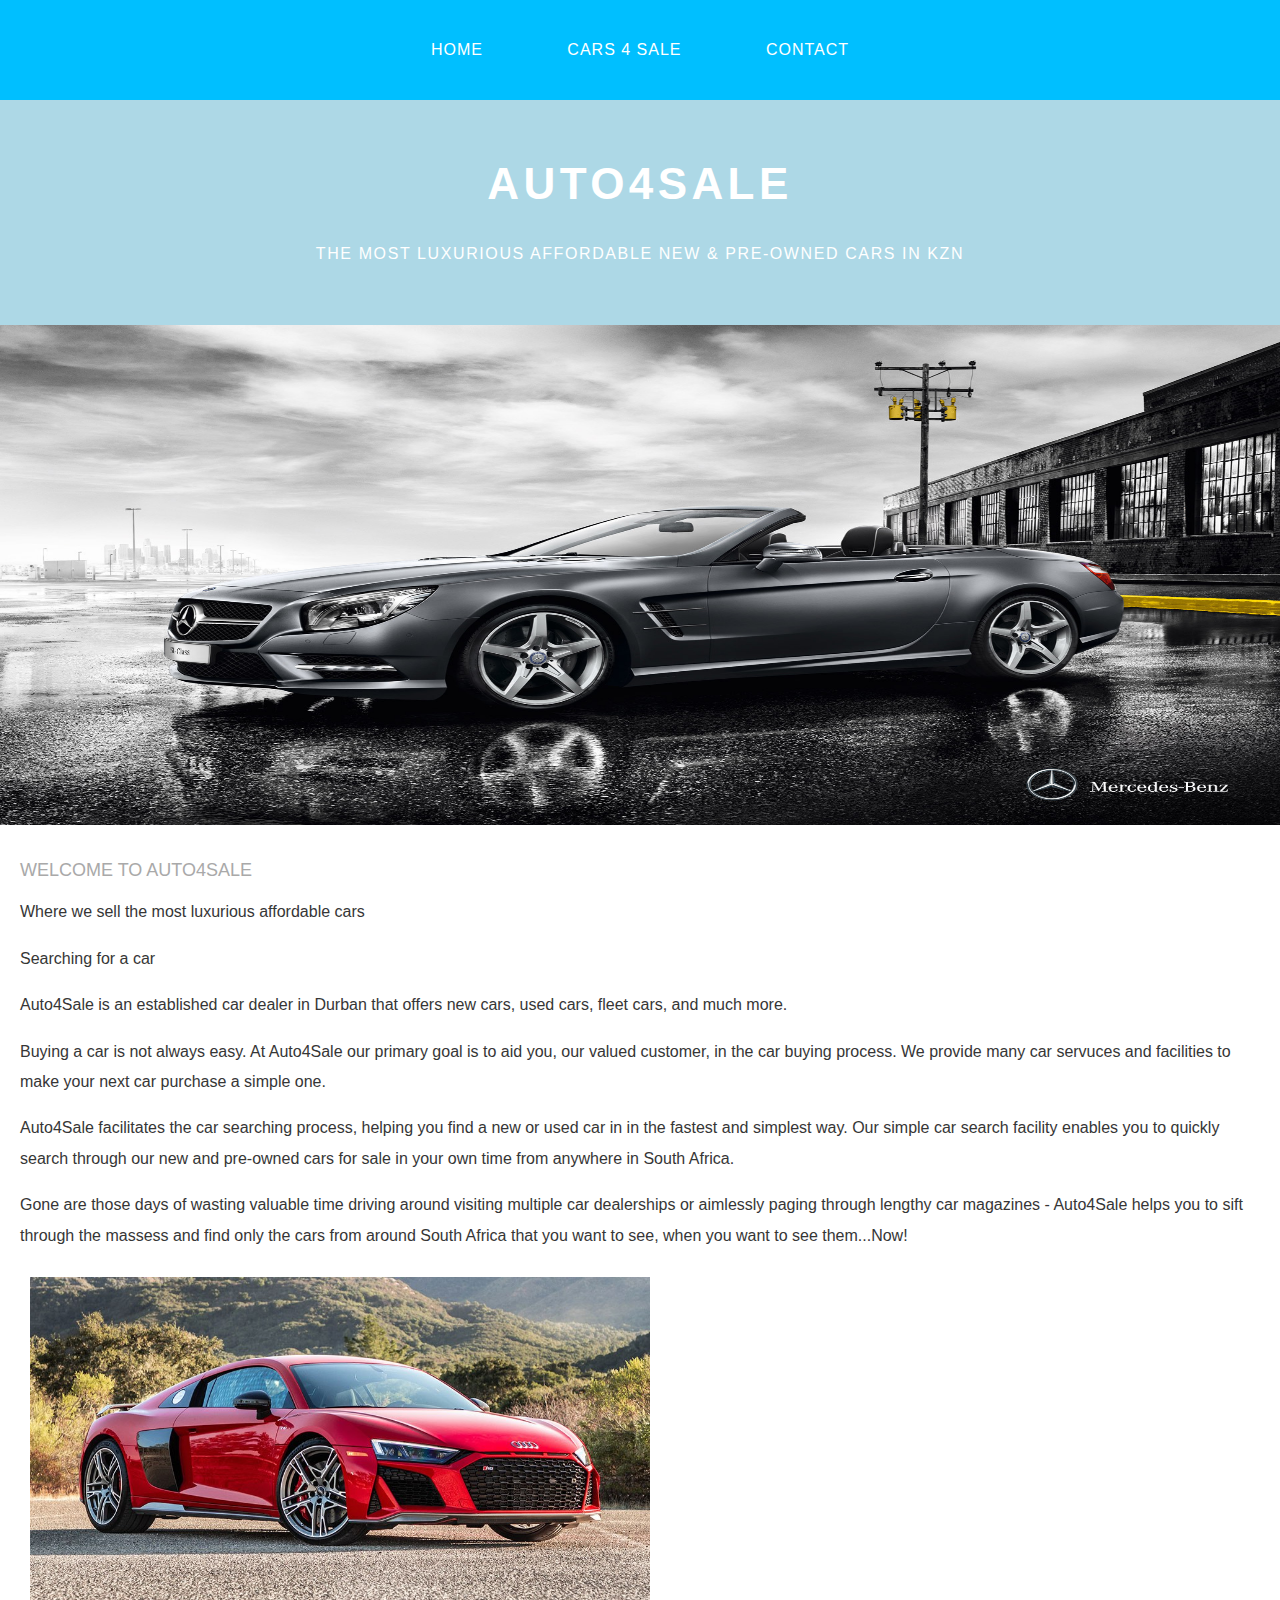
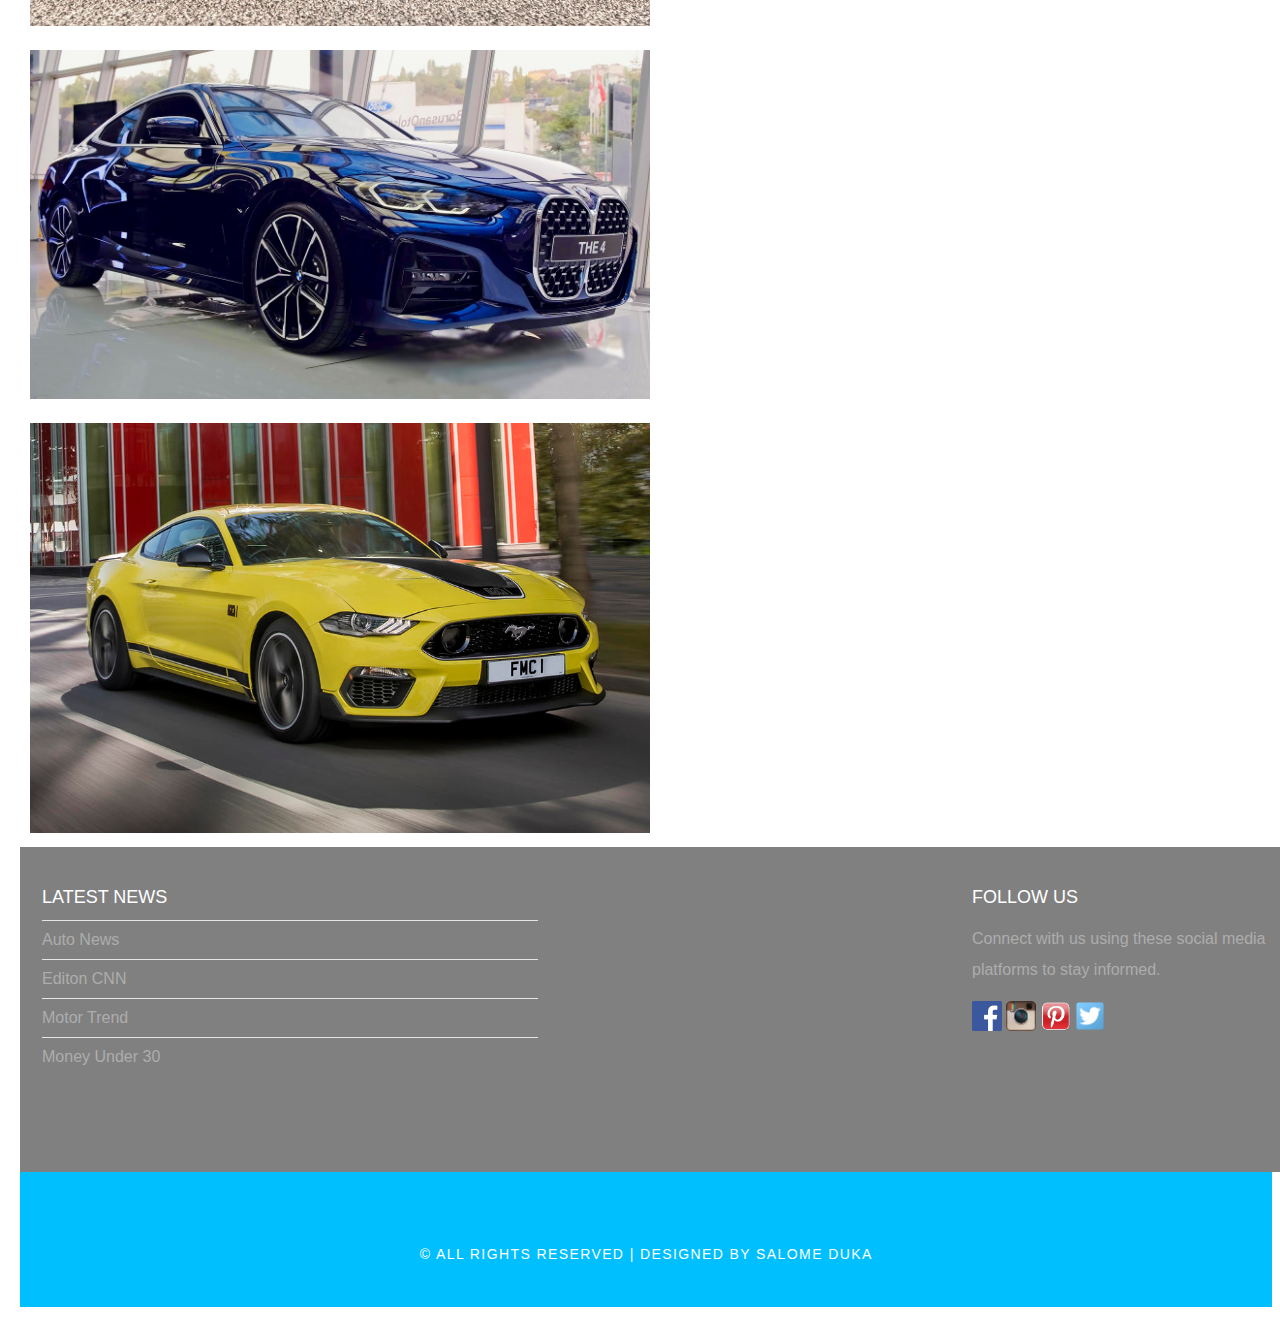
<file: index.html>
<!DOCTYPE html>
<html>
    <head>
        <title>AUTO 4 SALE</title>
        <link rel="stylesheet" href="style.css"/>
    </head>
    <body>
        <div id="menu">
            <ul>
                <li><a href="#">Home</a></li>
                <li><a href="cars4sale.html">Cars 4 sale</a></li>
                <li><a href="contact.html">Contact</a></li>
            </ul>
        </div>

        <div id="header">
            <h1>AUTO4SALE</h1>
            <p>THE MOST LUXURIOUS AFFORDABLE NEW & PRE-OWNED CARS IN KZN</p>
        </div>

        <div id="banner">
            <img src="images/mercedes-benz.jpg"/>
        </div>

        <div id="page">
            <div id="content">
                <h2>WELCOME TO AUTO4SALE</h2>
                <p>Where we sell the most luxurious affordable cars</p>
                <p>Searching for a car</p>
                <p>Auto4Sale is an established car dealer in Durban that offers new cars, used cars,
                   fleet cars, and much more.</p>
                <p>Buying a car is not always easy. At Auto4Sale our primary goal is to aid you, our
                   valued customer, in the car buying process. We provide many car servuces and facilities 
                   to make your next car purchase a simple one.</p> 
                <p>Auto4Sale facilitates the car searching process, helping you find a new or used car in 
                   in the fastest and simplest way. Our simple car search facility enables you to quickly
                   search through our new and pre-owned cars for sale in your own time from anywhere in South Africa.</p>
                <p>Gone are those days of wasting valuable time driving around visiting multiple car dealerships or
                   aimlessly paging through lengthy car magazines - Auto4Sale helps you to sift through the massess 
                   and find only the cars from around South Africa that you want to see, when you want to see them...Now!</p> 

            <div id="images">
                <img src="images/Audi R8 V10.jpg"/>
                <img src="images/BMW 4 Series.jpg"/>
                <img src="images/Ford Mustang.jpg"/>
            </div>
        </div>

        <div id="footer">
            <div id="box1">
                <h2>Latest News</h2>
                <ul class="styled">
                    <li><a href=https://www.autonews.com>Auto News</a></li>
                    <li><a href=https://edition.cnn.com/business/cars>Editon CNN</a></li>
                    <li><a href=https://www.motortrend.com/auto-news>Motor Trend</a></li>
                    <li><a href=https://www.moneyunder30.com/how-to-finance-a-car-the-smart-way>Money Under 30</a></li>
                </ul>
            </div>

            <div id="box2">
                <h2>Follow Us</h2>
                <p>Connect with us using these social media platforms to stay informed.</p>
                <a href="#"><img src="images/facebook.png" height="30"/></a>
                <a href="#"><img src="images/instagram.png" height="30"/></a>
                <a href="#"><img src="images/pinterest.png" height="30"/></a>
                <a href="#"><img src="images/twitter.png" height="30"/></a>
            </div>
        </div>
        
        <div id="copyright">
            <p>&copy; All Rights Reserved | Designed by SALOME DUKA</p>
        </div>
    </body>
</html>
</file>
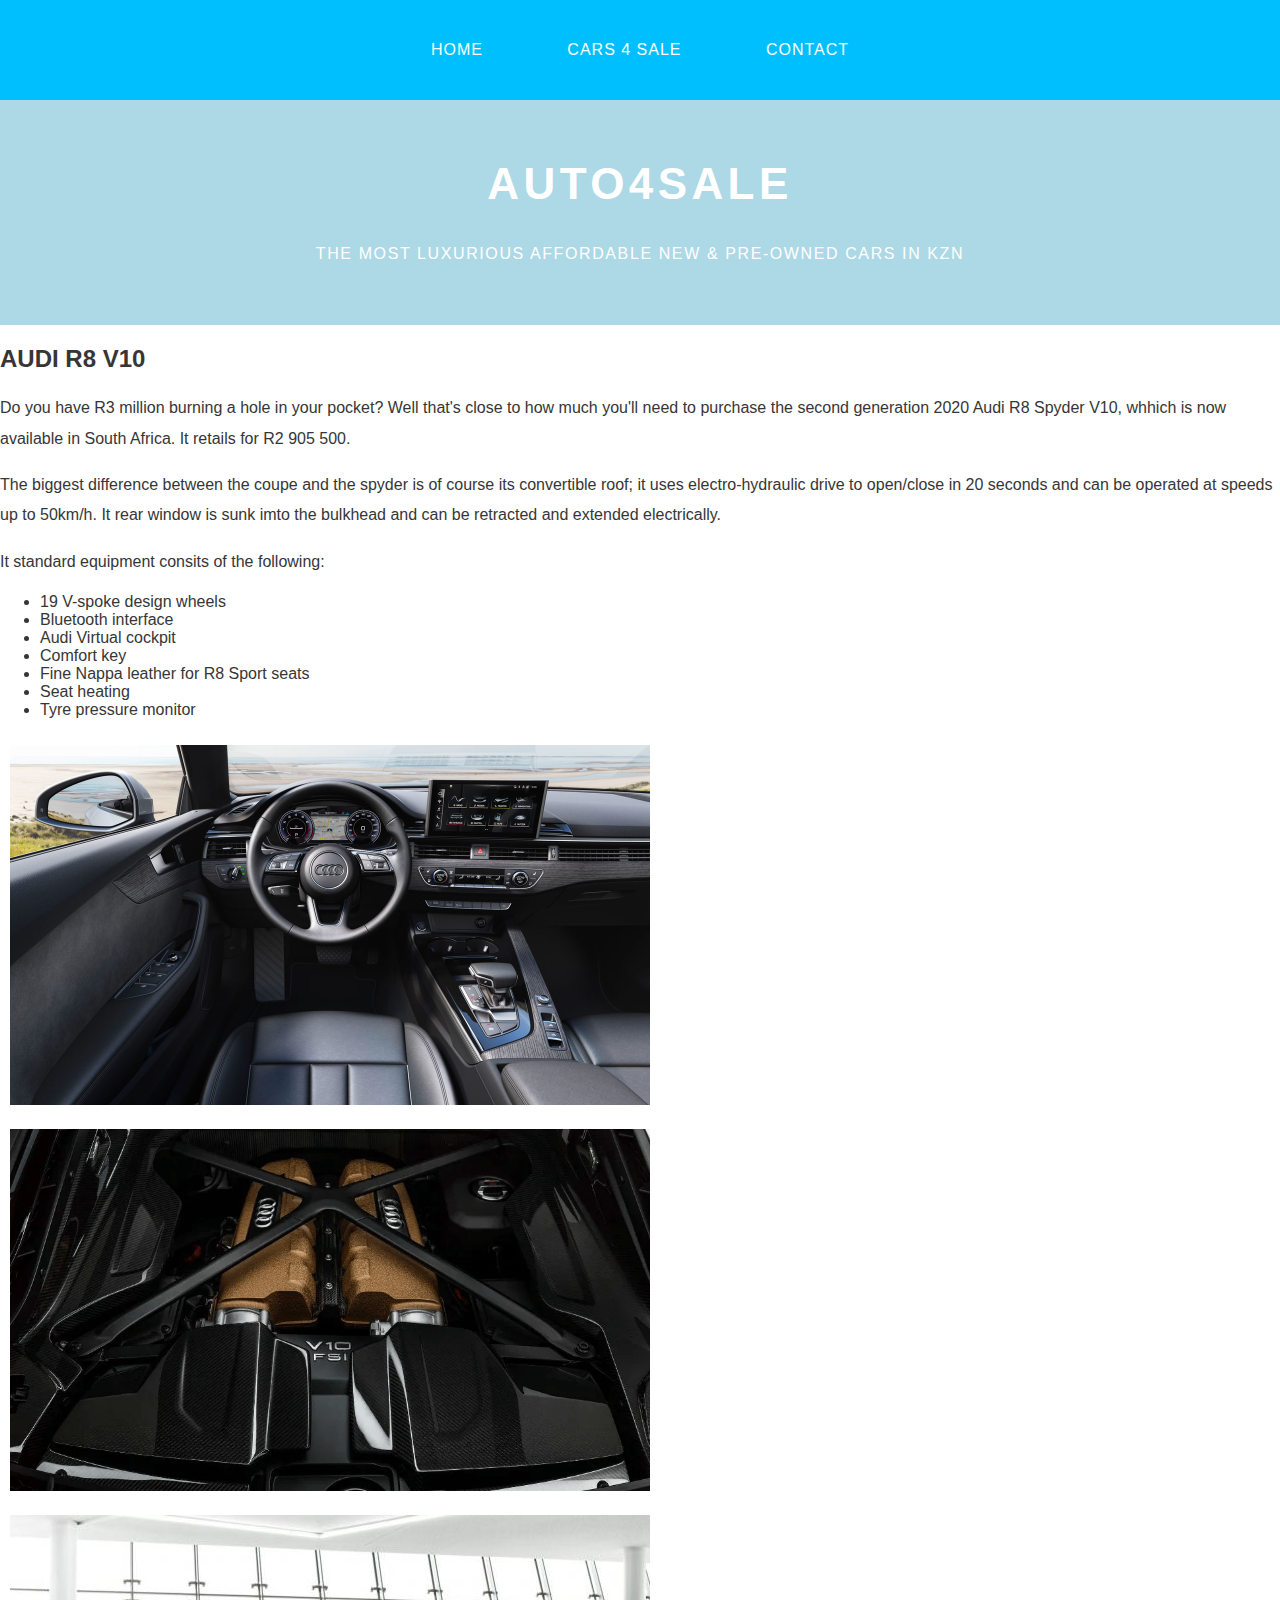
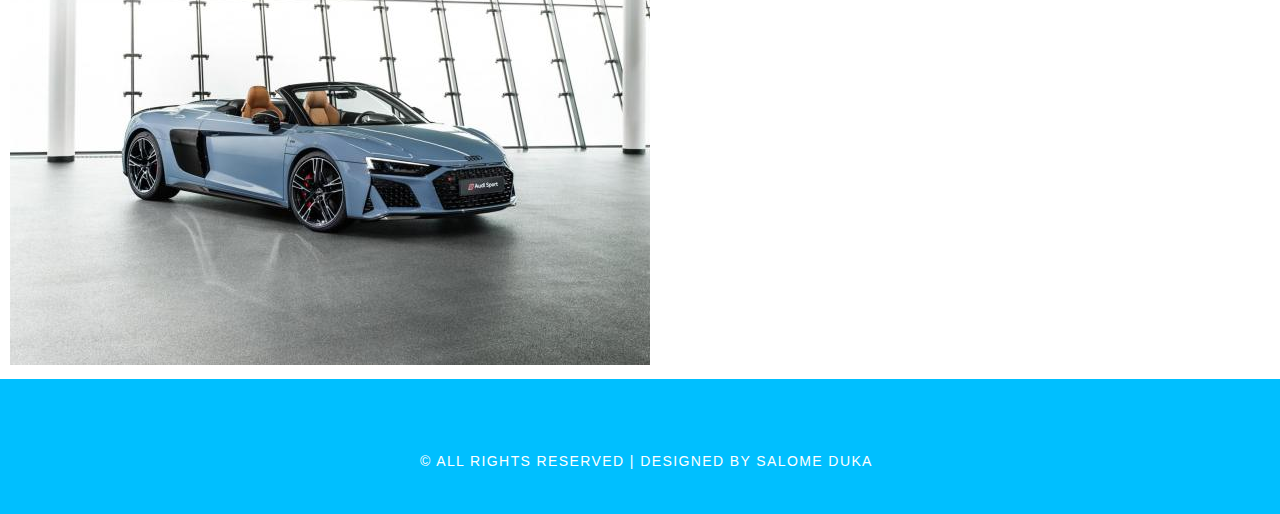
<file: audi.html>
<!DOCTYPE html>
<html>
    <head>
        <title>AUTO 4 SALE</title>
        <link rel="stylesheet" href="style.css"/>
    </head>
    <body>
        <div id="menu">
            <ul>
                <li><a href="index.html">Home</a></li>
                <li><a href="cars4sale.html">Cars 4 sale</a></li>
                <li><a href="contact.html">Contact</a></li>
            </ul>
        </div>

        <div id="header">
            <h1>AUTO4SALE</h1>
            <p>THE MOST LUXURIOUS AFFORDABLE NEW & PRE-OWNED CARS IN KZN</p>
        </div>
        
        <div id="content">
            <h2>AUDI R8 V10</h2>
            <p>Do you have R3 million burning a hole in your pocket? Well that's close to how much
              you'll need to purchase the second generation 2020 Audi R8 Spyder V10, whhich is now available 
              in South Africa. It retails for R2 905 500.</p>
            <p>The biggest difference between the coupe and the spyder is of course its convertible roof;
               it uses electro-hydraulic drive to open/close in 20 seconds and can be operated at speeds up
               to 50km/h. It rear window is sunk imto the bulkhead and can be retracted and extended electrically.
            </p>
            <p>It standard equipment consits of the following:</p>
                <ul>
                    <li>19 V-spoke design wheels</li>
                    <li>Bluetooth interface</li>
                    <li>Audi Virtual cockpit</li>
                    <li>Comfort key</li>
                    <li>Fine Nappa leather for R8 Sport seats</li>
                    <li>Seat heating</li>
                    <li>Tyre pressure monitor</li>
                </ul>
        </div>

        <div id="images">
            <img src="images/pic 1.jpg"/>
            <img src="images/pic 2.png"/>
            <img src="images/pic 3.jpg"/>
        </div>

        <div id="copyright">
            <p>&copy; All Rights Reserved | Designed by SALOME DUKA</p>
        </div>
    </body>
</html>
</file>
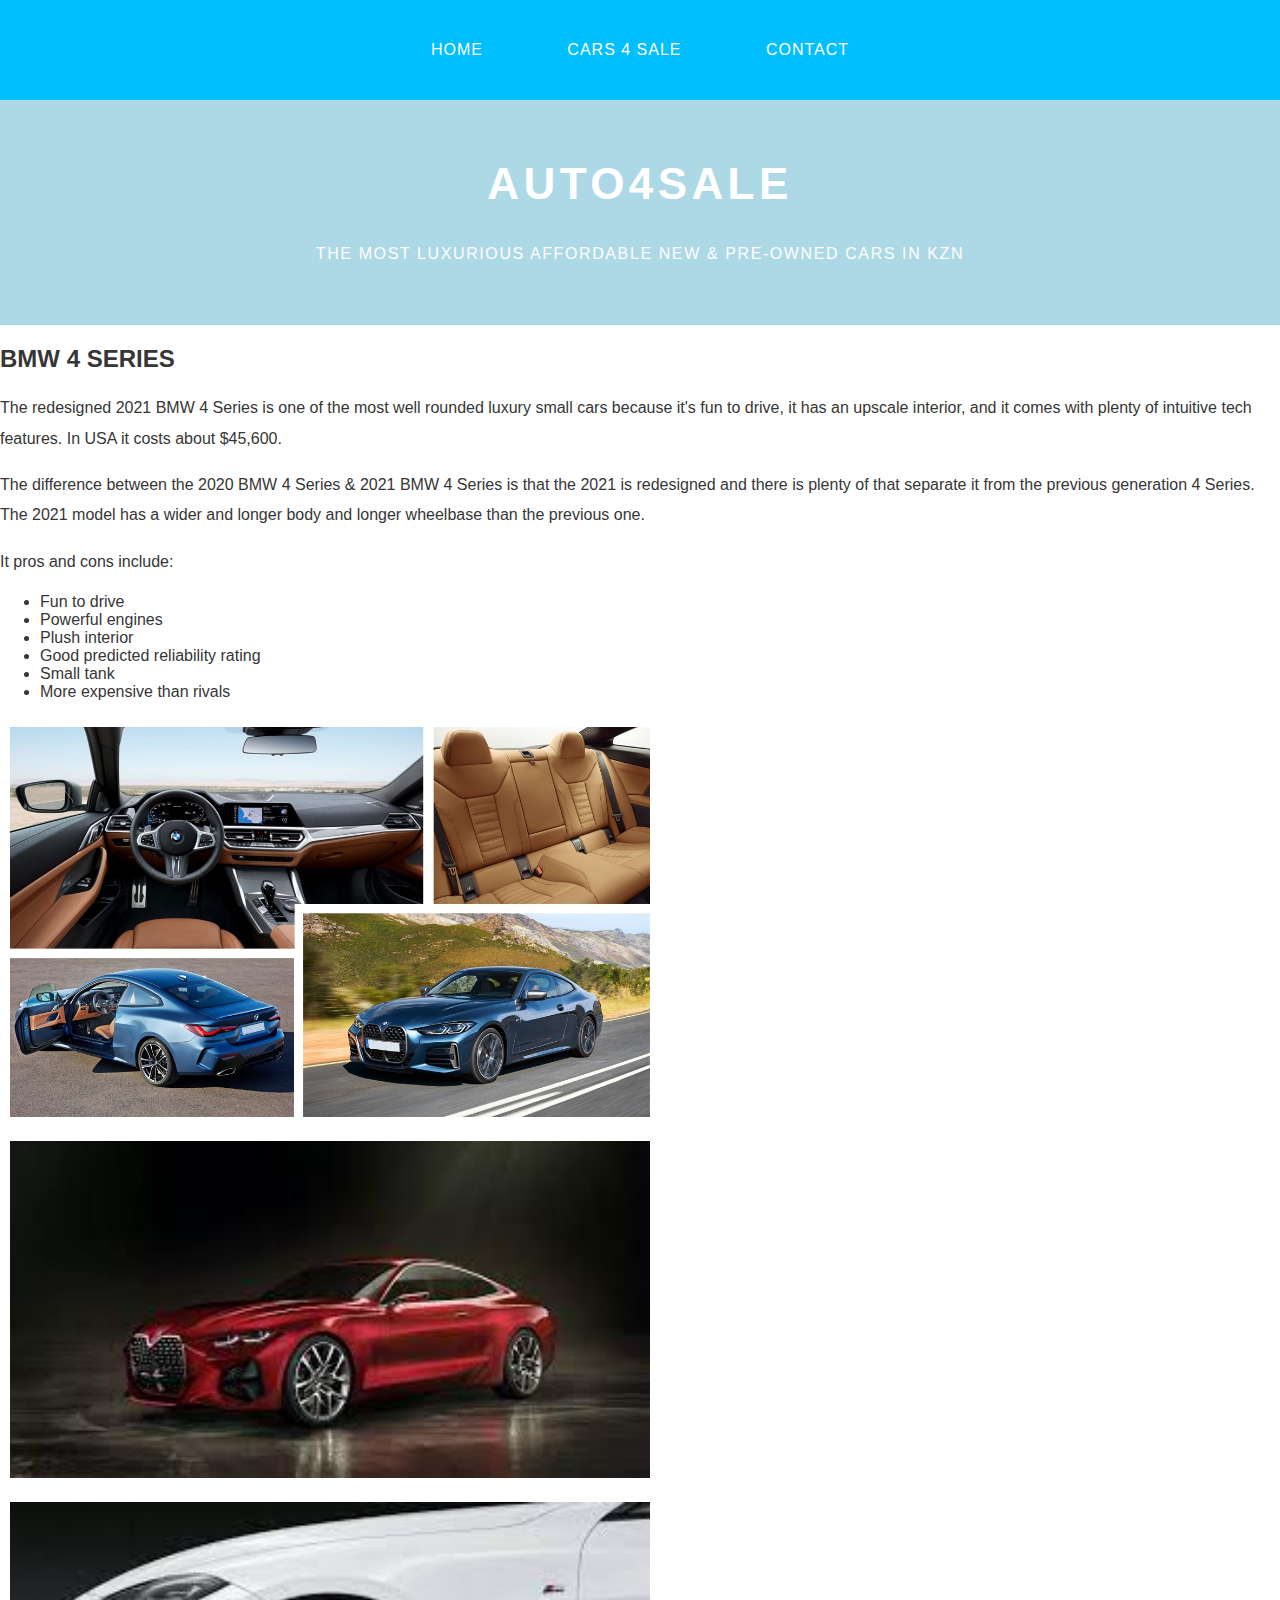
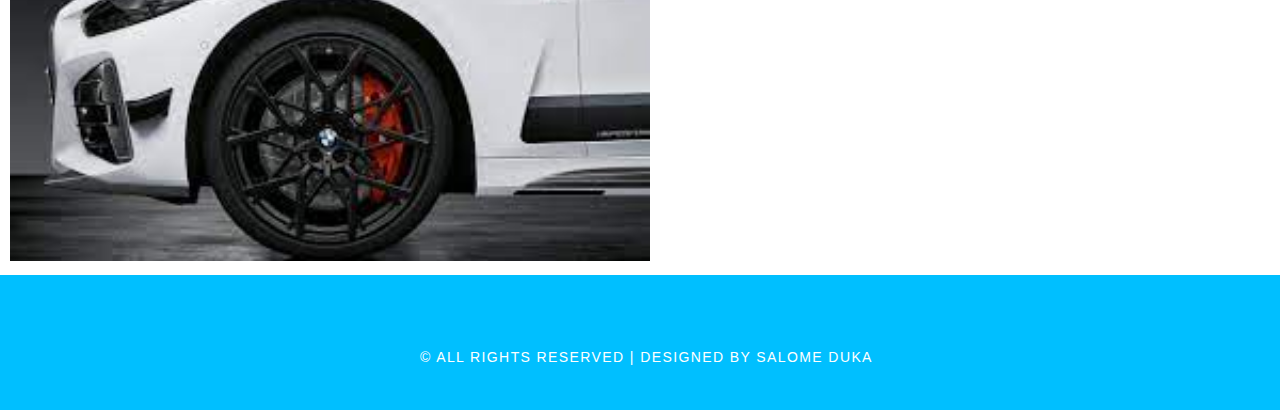
<file: bmw.html>
<!DOCTYPE html>
<html>
    <head>
        <title>AUTO 4 SALE</title>
        <link rel="stylesheet" href="style.css"/>
    </head>
    <body>
        <div id="menu">
            <ul>
                <li><a href="index.html">Home</a></li>
                <li><a href="cars4sale.html">Cars 4 sale</a></li>
                <li><a href="contact.html">Contact</a></li>
            </ul>
        </div>

        <div id="header">
            <h1>AUTO4SALE</h1>
            <p>THE MOST LUXURIOUS AFFORDABLE NEW & PRE-OWNED CARS IN KZN</p>
        </div>
        
        <div id="content">
            <h2>BMW 4 SERIES</h2>
            <p>The redesigned 2021 BMW 4 Series is one of the most well 
                rounded luxury small cars because it's fun to drive, it has
                an upscale interior, and it comes with plenty of intuitive tech
                features. In USA it costs about $45,600.</p>
            <p>The difference between the 2020 BMW 4 Series & 2021 BMW 4 Series is 
                that the 2021 is redesigned and there is plenty of that separate it from 
                the previous generation 4 Series. The 2021 model has a wider and longer 
                body and longer wheelbase than the previous one.</p>
            <p>It pros and cons include:</p>
                <ul>
                    <li>Fun to drive</li>
                    <li>Powerful engines</li>
                    <li>Plush interior</li>
                    <li>Good predicted reliability rating</li>
                    <li>Small tank</li>
                    <li>More expensive than rivals</li>
                </ul>
        </div>

        <div id="images">
            <img src="images/pic 4.jpg"/>
            <img src="images/pic 5.jpg"/>
            <img src="images/pic 6.jpg"/>
        </div>

        <div id="copyright">
            <p>&copy; All Rights Reserved | Designed by SALOME DUKA</p>
        </div>
    </body>
</html>
</file>
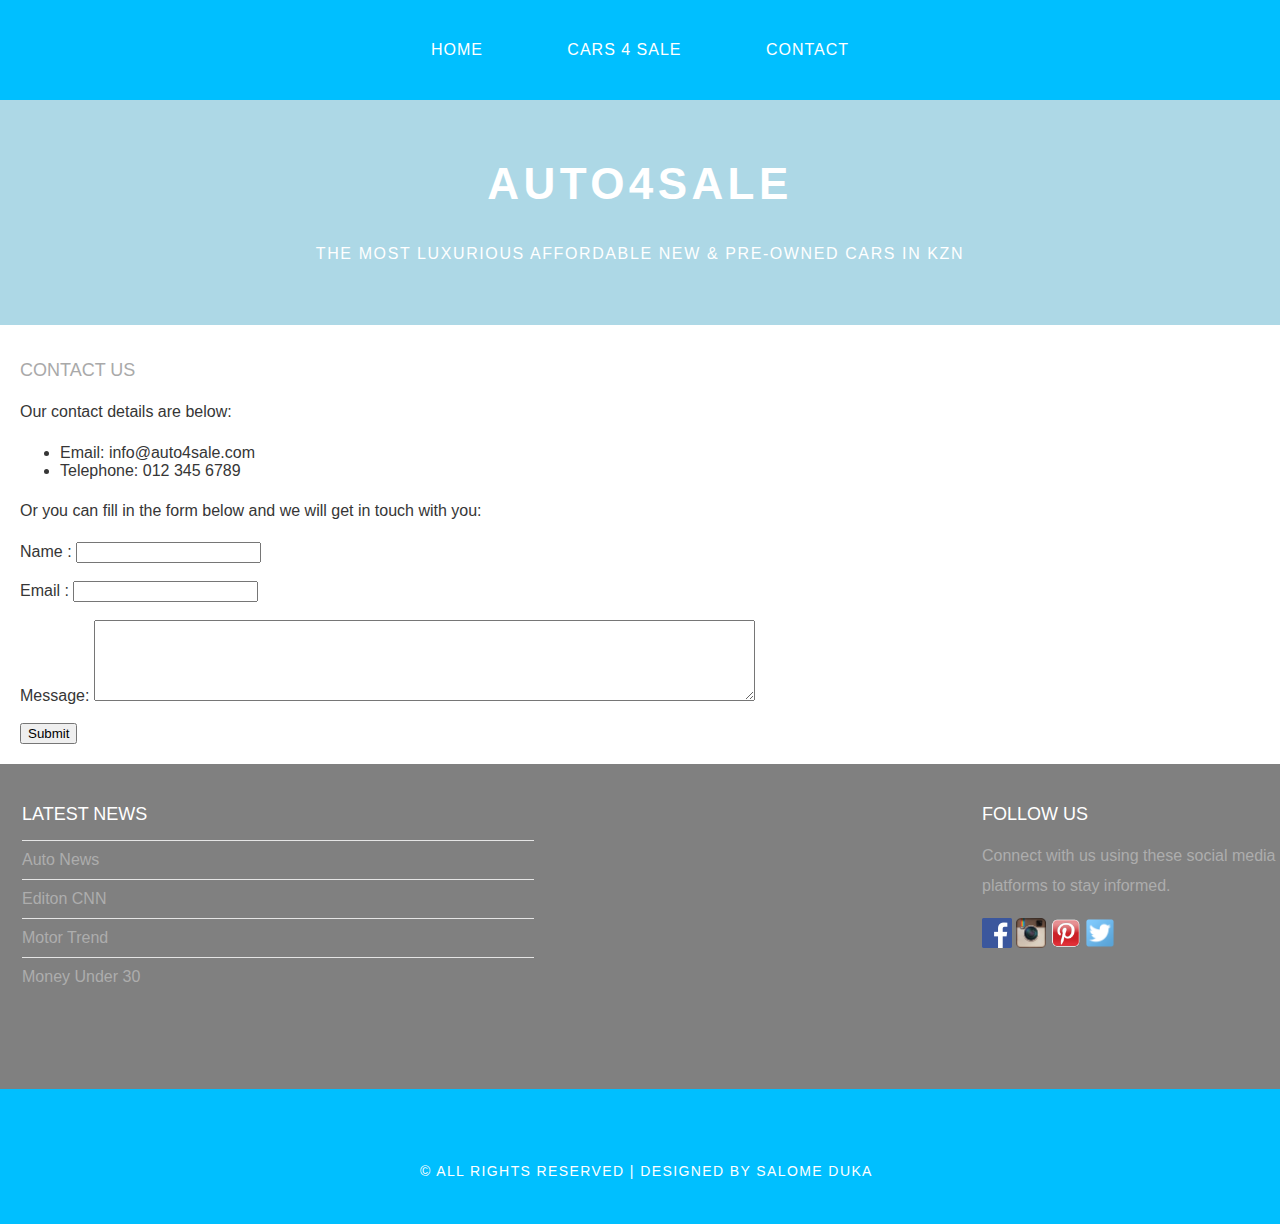
<file: contact.html>
<!DOCTYPE html>
<html>
    <head>
        <title>AUTO 4 SALE</title>
        <link rel="stylesheet" href="style.css"/>
    </head>
    <body>
        <div id="menu">
            <ul>
                <li><a href="index.html">Home</a></li>
                <li><a href="cars4sale.html">Cars 4 sale</a></li>
                <li><a href="#">Contact</a></li>
            </ul>
        </div>

        <div id="header">
            <h1>AUTO4SALE</h1>
            <p>THE MOST LUXURIOUS AFFORDABLE NEW & PRE-OWNED CARS IN KZN</p>
        </div>

        <div id="page">
            <div id="content">
                <h2>Contact Us</h2>
                <p>Our contact details are below:</p>
                <ul class="style1">
                    <li>Email: info@auto4sale.com</li>
                    <li>Telephone: 012 345 6789</li>
                </ul>

                <p>Or you can fill in the form below and we will get in touch with you:</p>
                <form>
                   Name     : <input type="text" /><br/><br/>
                   Email     : <input type="email" /><br/><br/>
                   Message: <textarea cols="80" rows="5"></textarea><br/><br/>
                   <input type="submit" value="Submit"/>
                </form>

            </div>
        </div>

        <div id="footer">
            <div id="box1">
                <h2>Latest News</h2>
                <ul class="styled">
                    <li><a href=https://www.autonews.com>Auto News</a></li>
                    <li><a href=https://edition.cnn.com/business/cars>Editon CNN</a></li>
                    <li><a href=https://www.motortrend.com/auto-news>Motor Trend</a></li>
                    <li><a href=https://www.moneyunder30.com/how-to-finance-a-car-the-smart-way>Money Under 30</a></li>
                </ul>
            </div>
            <div id="box2">
                <h2>Follow Us</h2>
                <p>Connect with us using these social media platforms to stay informed.</p>
                <a href="#"><img src="images/facebook.png" height="30"/></a>
                <a href="#"><img src="images/instagram.png" height="30"/></a>
                <a href="#"><img src="images/pinterest.png" height="30"/></a>
                <a href="#"><img src="images/twitter.png" height="30"/></a>
            </div>
        </div>
        
        <div id="copyright">
            <p>&copy; All Rights Reserved | Designed by SALOME DUKA</p>
        </div>
    </body>
</html>
</file>
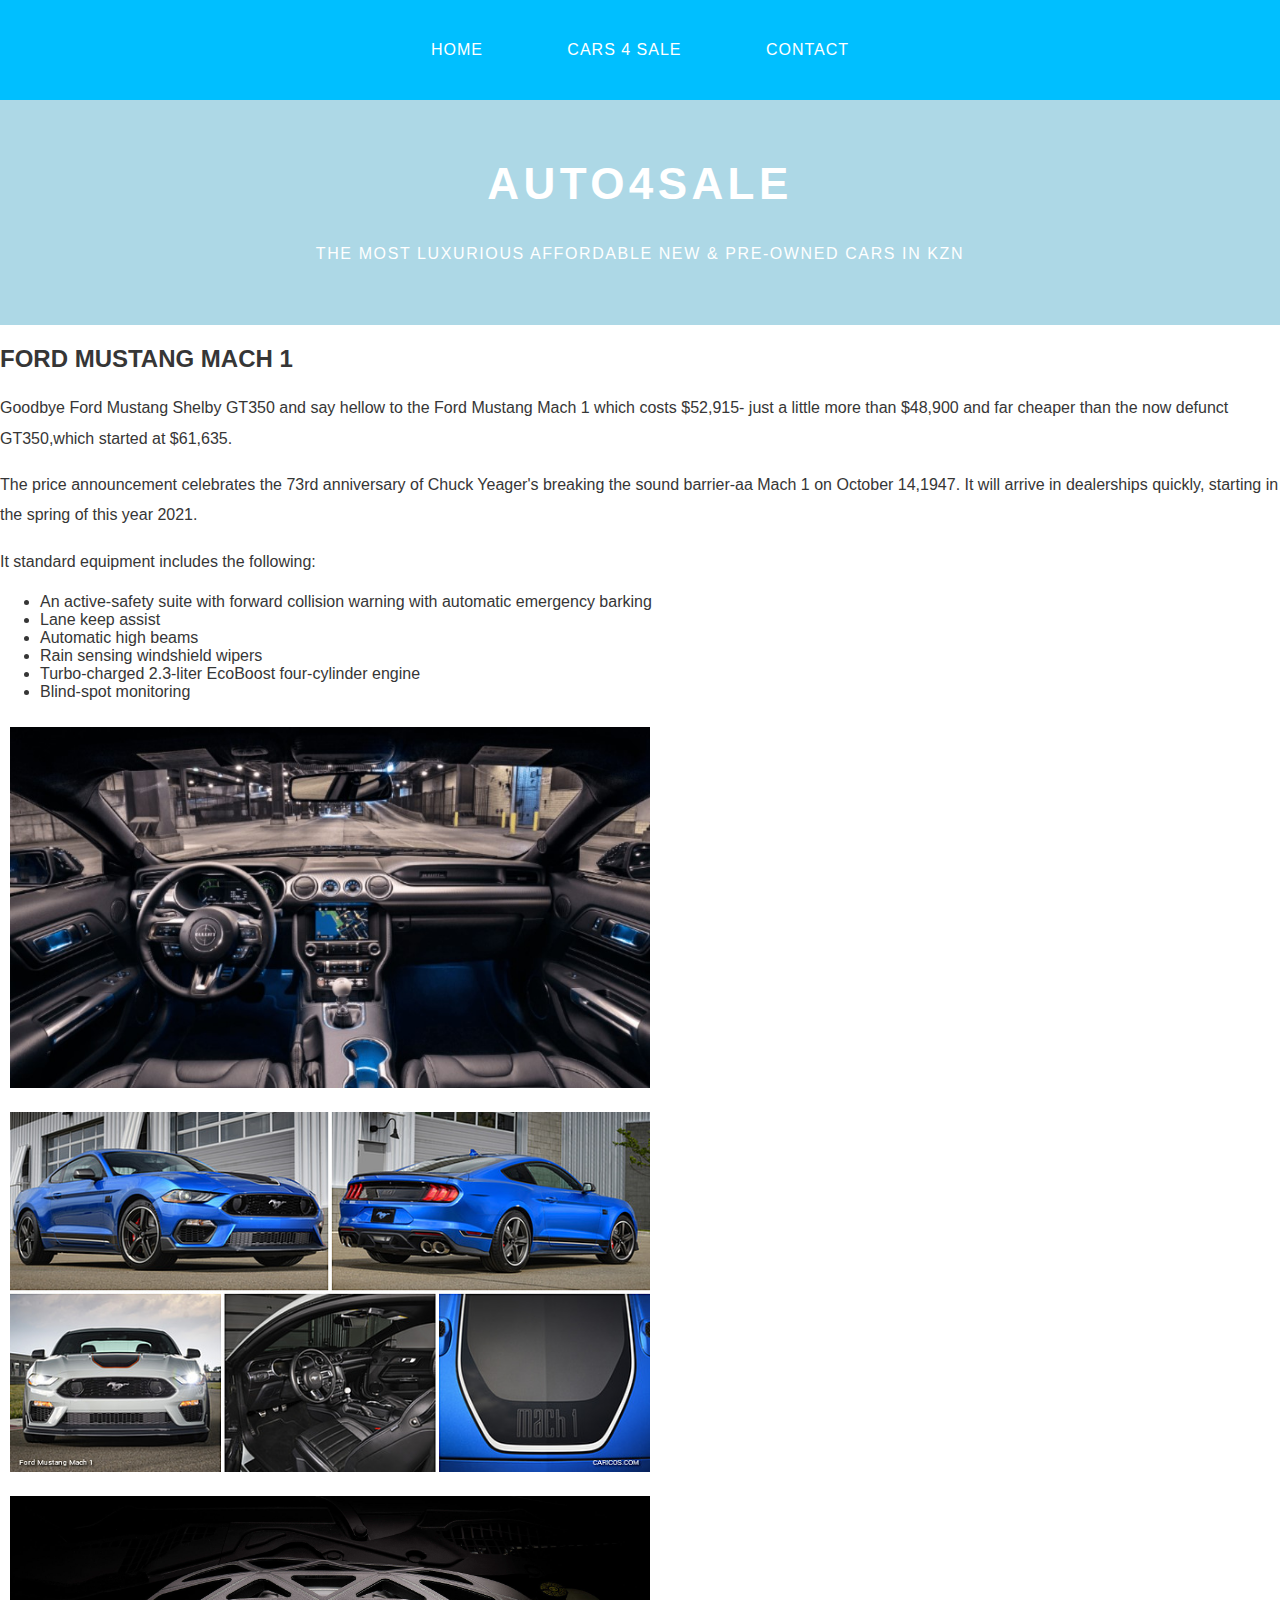
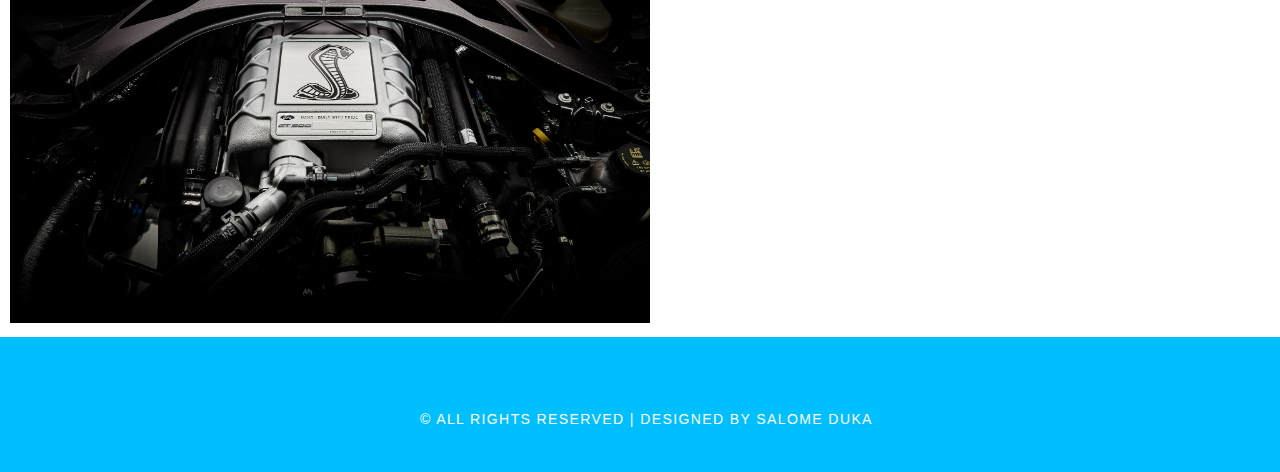
<file: ford.html>
<!DOCTYPE html>
<html>
    <head>
        <title>AUTO 4 SALE</title>
        <link rel="stylesheet" href="style.css"/>
    </head>
    <body>
        <div id="menu">
            <ul>
                <li><a href="index.html">Home</a></li>
                <li><a href="cars4sale.html">Cars 4 sale</a></li>
                <li><a href="contact.html">Contact</a></li>
            </ul>
        </div>

        <div id="header">
            <h1>AUTO4SALE</h1>
            <p>THE MOST LUXURIOUS AFFORDABLE NEW & PRE-OWNED CARS IN KZN</p>
        </div>
        
        <div id="content">
            <h2>FORD MUSTANG MACH 1</h2>
            <p>Goodbye Ford Mustang Shelby GT350 and say hellow to the Ford
                Mustang Mach 1 which costs $52,915- just a little more than $48,900
                and far cheaper than the now defunct GT350,which started at $61,635.</p>
            <p>The price announcement celebrates the 73rd anniversary of Chuck Yeager's
                breaking the sound barrier-aa Mach 1 on October 14,1947. It will arrive in
                dealerships quickly, starting in the spring of this year 2021.</p>
            <p>It standard equipment includes the following:</p>
                <ul>
                    <li>An active-safety suite with forward collision warning with automatic emergency barking</li>
                    <li>Lane keep assist</li>
                    <li>Automatic high beams</li>
                    <li>Rain sensing windshield wipers</li>
                    <li>Turbo-charged 2.3-liter EcoBoost four-cylinder engine</li>
                    <li>Blind-spot monitoring</li>
                </ul>
        </div>

        <div id="images">
            <img src="images/pic 7.jpg"/>
            <img src="images/pic 8.jpg"/>
            <img src="images/pic 9.jpg"/>
        </div>

        <div id="copyright">
            <p>&copy; All Rights Reserved | Designed by SALOME DUKA</p>
        </div>
    </body>
</html>
</file>
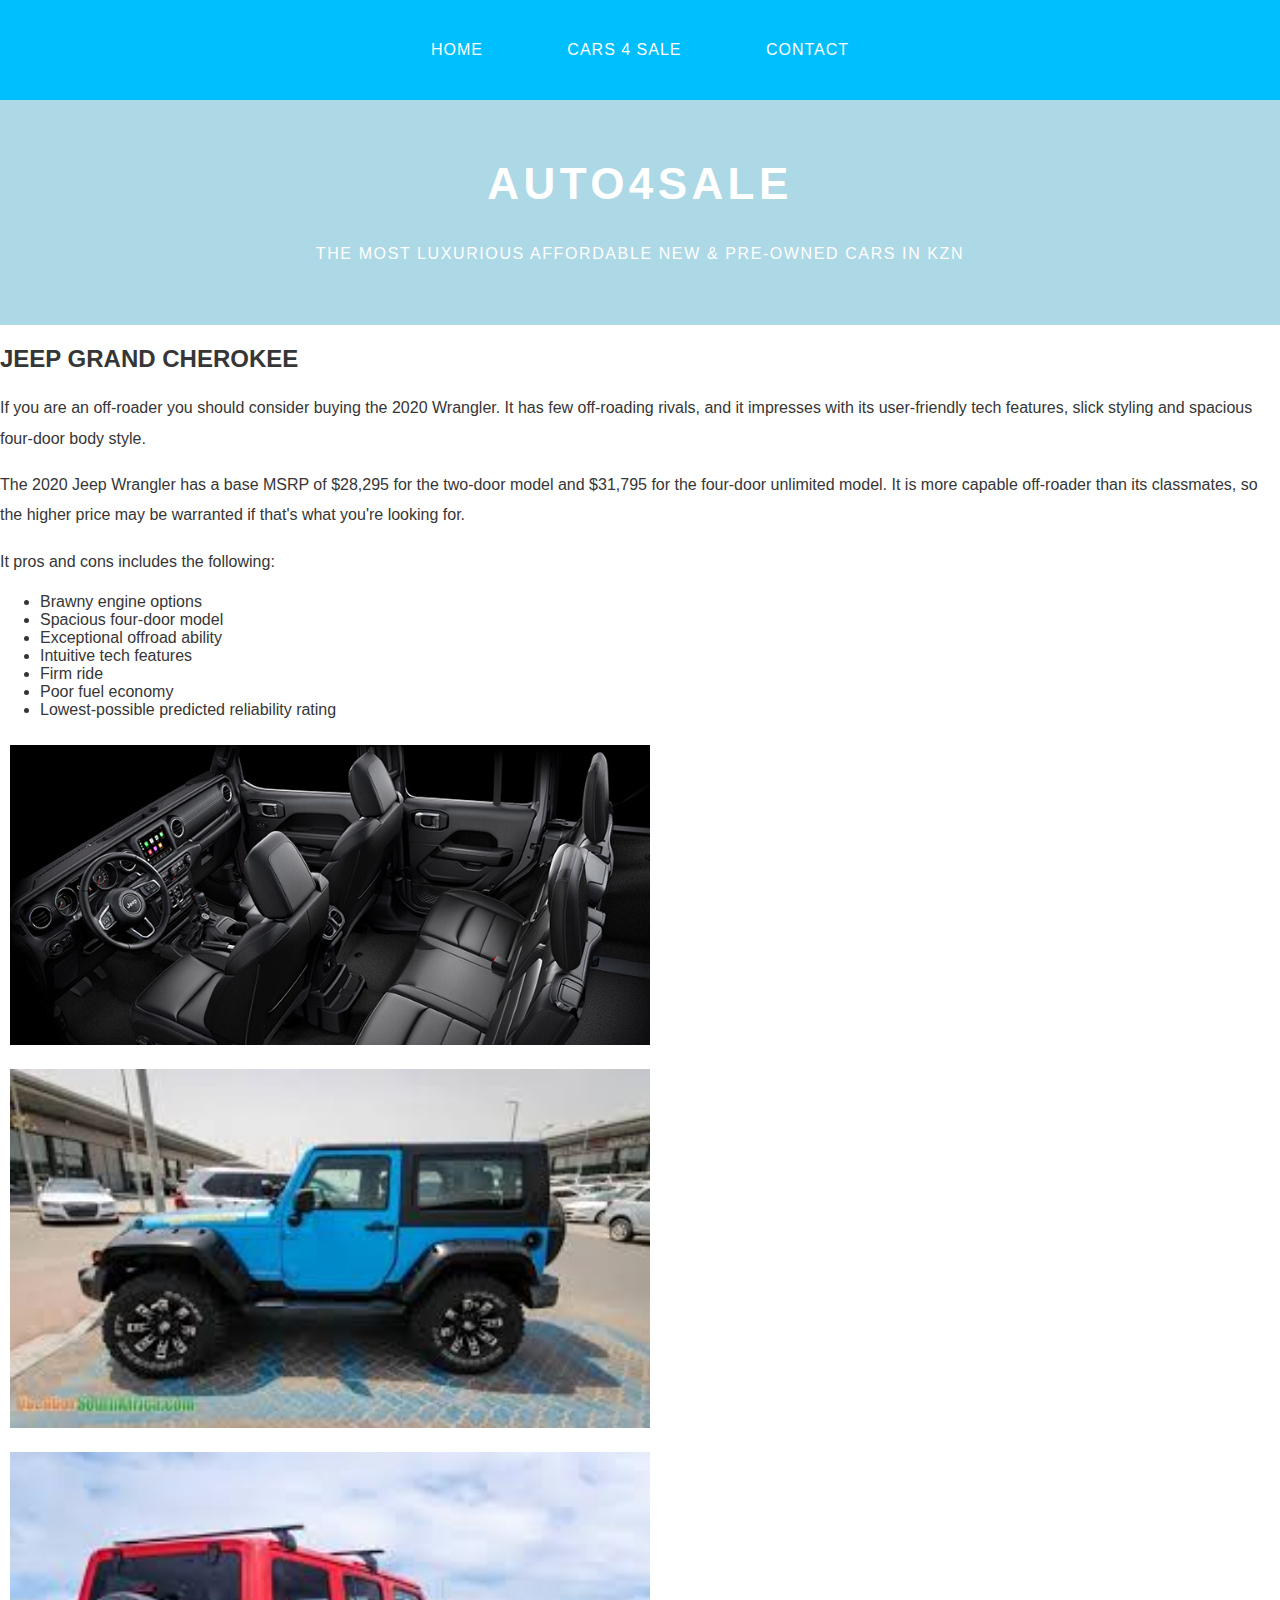
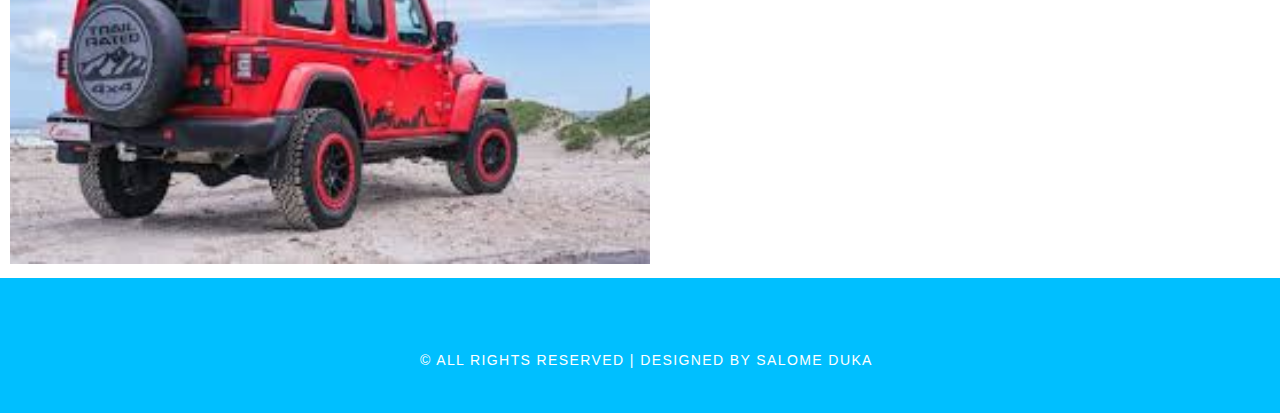
<file: jeep.html>
<!DOCTYPE html>
<html>
    <head>
        <title>AUTO 4 SALE</title>
        <link rel="stylesheet" href="style.css"/>
    </head>
    <body>
        <div id="menu">
            <ul>
                <li><a href="index.html">Home</a></li>
                <li><a href="cars4sale.html">Cars 4 sale</a></li>
                <li><a href="contact.html">Contact</a></li>
            </ul>
        </div>

        <div id="header">
            <h1>AUTO4SALE</h1>
            <p>THE MOST LUXURIOUS AFFORDABLE NEW & PRE-OWNED CARS IN KZN</p>
        </div>
        
        <div id="content">
            <h2>JEEP GRAND CHEROKEE</h2>
            <p>If you are an off-roader you should consider buying the 2020 Wrangler.
                It has few off-roading rivals, and it impresses with its user-friendly
                tech features, slick styling and spacious four-door body style.</p>
            <p>The 2020 Jeep Wrangler has a base MSRP of $28,295 for the two-door 
                model and $31,795 for the four-door unlimited model. It is more capable 
                off-roader than its classmates, so the higher price may be warranted if that's 
                what you're looking for.</p>
            <p>It pros and cons includes the following:</p>
                <ul>
                    <li>Brawny engine options</li>
                    <li>Spacious four-door model</li>
                    <li>Exceptional offroad ability</li>
                    <li>Intuitive tech features</li>
                    <li>Firm ride</li>
                    <li>Poor fuel economy</li>
                    <li>Lowest-possible predicted reliability rating</li>
                </ul>
        </div>

        <div id="images">
            <img src="images/pic 10.jpg"/>
            <img src="images/pic 11.jpg"/>
            <img src="images/pic 12.jpg"/>
        </div>

        <div id="copyright">
            <p>&copy; All Rights Reserved | Designed by SALOME DUKA</p>
        </div>
    </body>
</html>
</file>
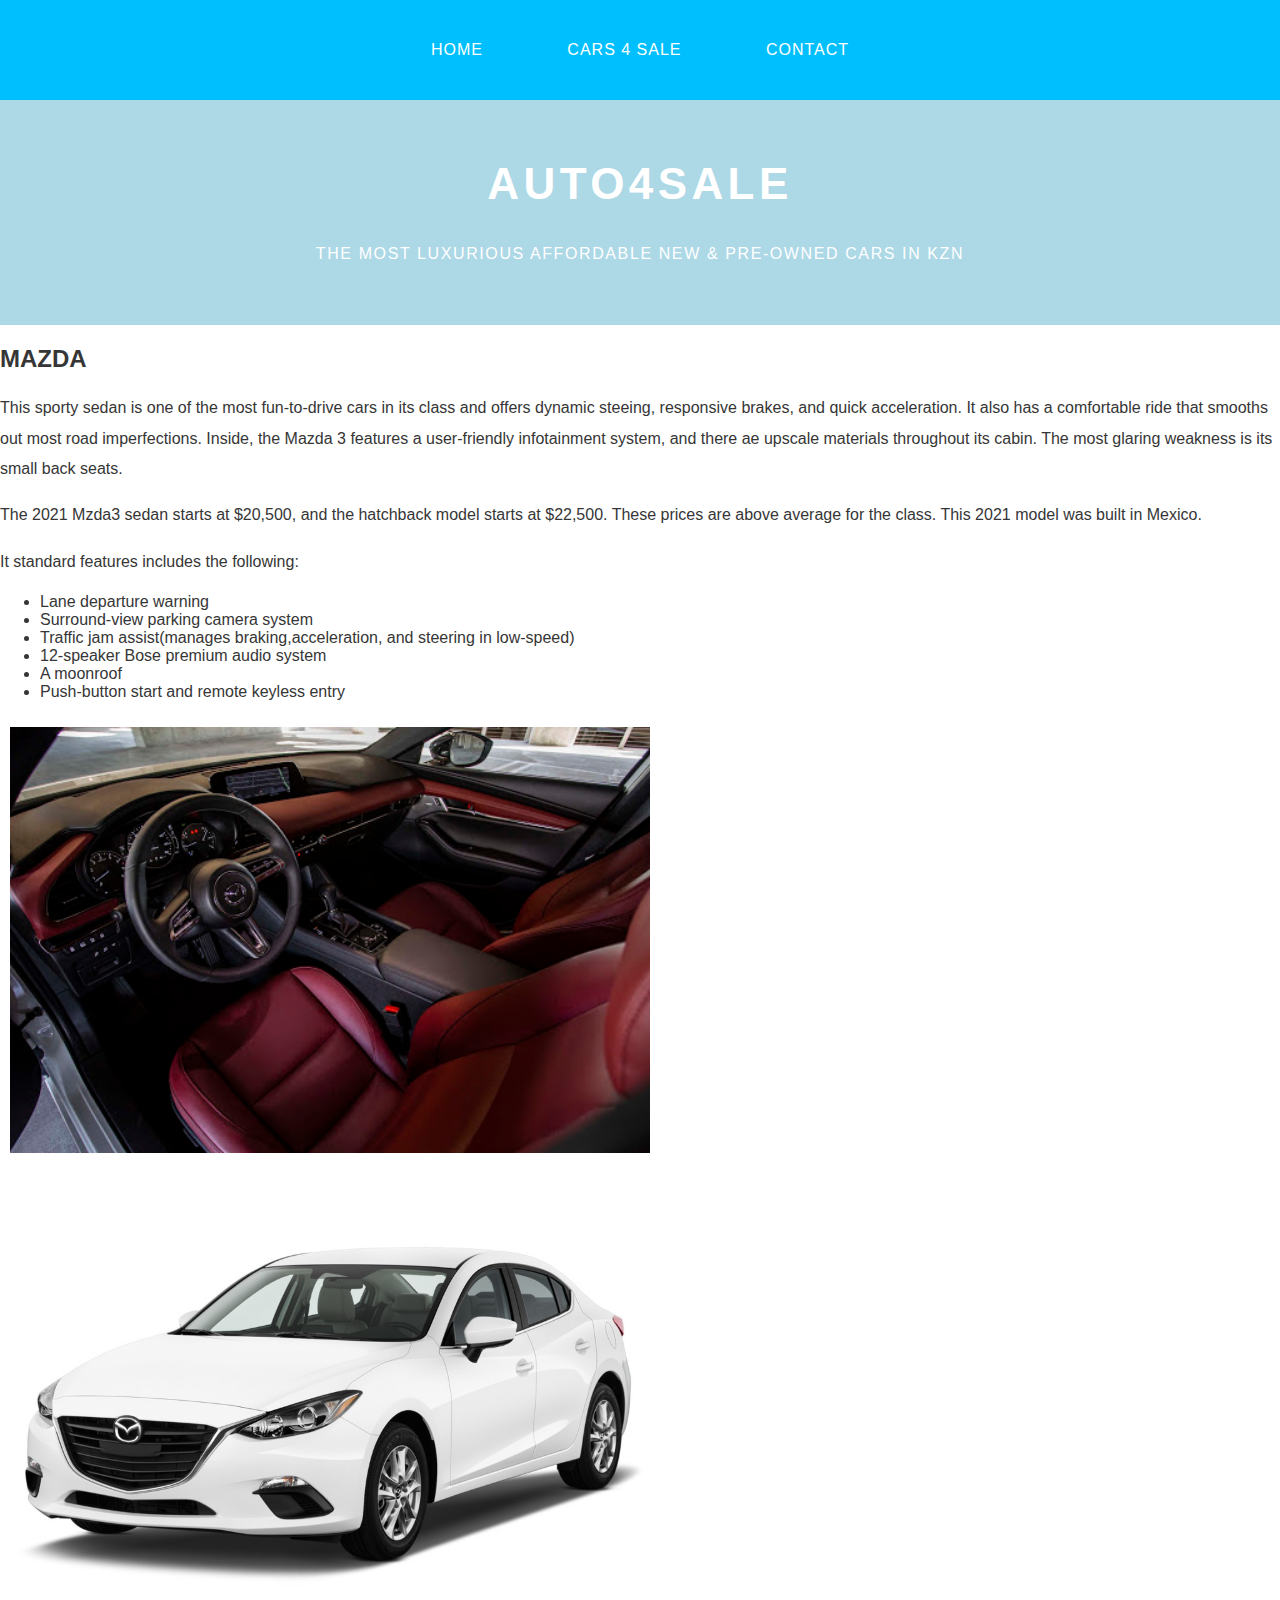
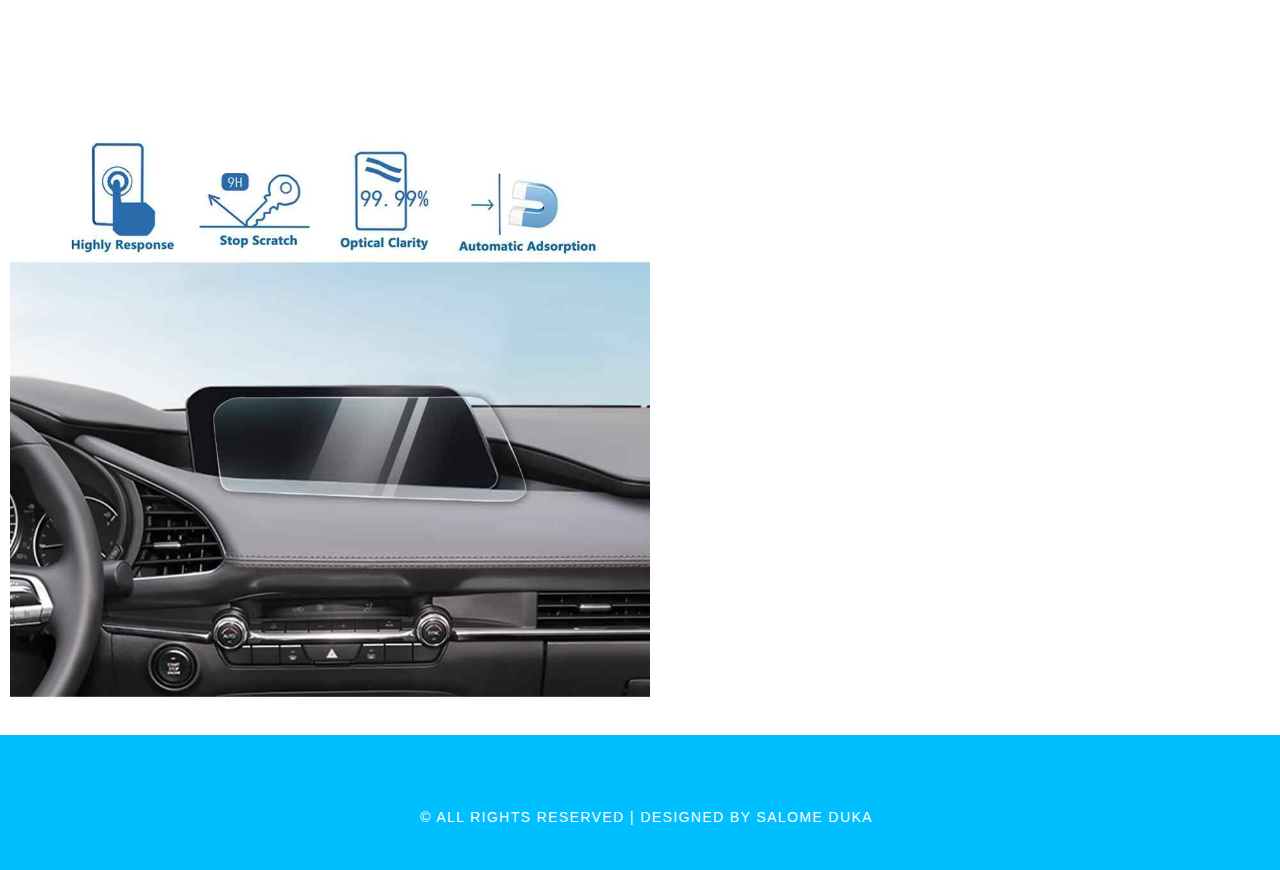
<file: mazda.html>
<!DOCTYPE html>
<html>
    <head>
        <title>AUTO 4 SALE</title>
        <link rel="stylesheet" href="style.css"/>
    </head>
    <body>
        <div id="menu">
            <ul>
                <li><a href="index.html">Home</a></li>
                <li><a href="cars4sale.html">Cars 4 sale</a></li>
                <li><a href="contact.html">Contact</a></li>
            </ul>
        </div>

        <div id="header">
            <h1>AUTO4SALE</h1>
            <p>THE MOST LUXURIOUS AFFORDABLE NEW & PRE-OWNED CARS IN KZN</p>
        </div>
        
        <div id="content">
            <h2>MAZDA</h2>
            <p>This sporty sedan is one of the most fun-to-drive cars in its class 
                and offers dynamic steeing, responsive brakes, and quick acceleration.
                It also has a comfortable ride that smooths out most road imperfections. 
                Inside, the Mazda 3 features a user-friendly infotainment system, and there
                ae upscale materials throughout its cabin. The most glaring weakness is its 
                small back seats.</p>
            <p>The 2021 Mzda3 sedan starts at $20,500, and the hatchback model starts at $22,500. 
                These prices are above average for the class. This 2021 model was built in Mexico.</p>
            <p>It standard features includes the following:</p>
                <ul>
                    <li>Lane departure warning</li>
                    <li>Surround-view parking camera system</li>
                    <li>Traffic jam assist(manages braking,acceleration, and steering in low-speed)</li>
                    <li>12-speaker Bose premium audio system</li>
                    <li>A moonroof</li>
                    <li>Push-button start and remote keyless entry</li>
                </ul>
        </div>

        <div id="images">
            <img src="images/pic 13.jpg"/>
            <img src="images/pic 14.jpg"/>
            <img src="images/pic 15.jpg"/>
        </div>

        <div id="copyright">
            <p>&copy; All Rights Reserved | Designed by SALOME DUKA</p>
        </div>
    </body>
</html>
</file>
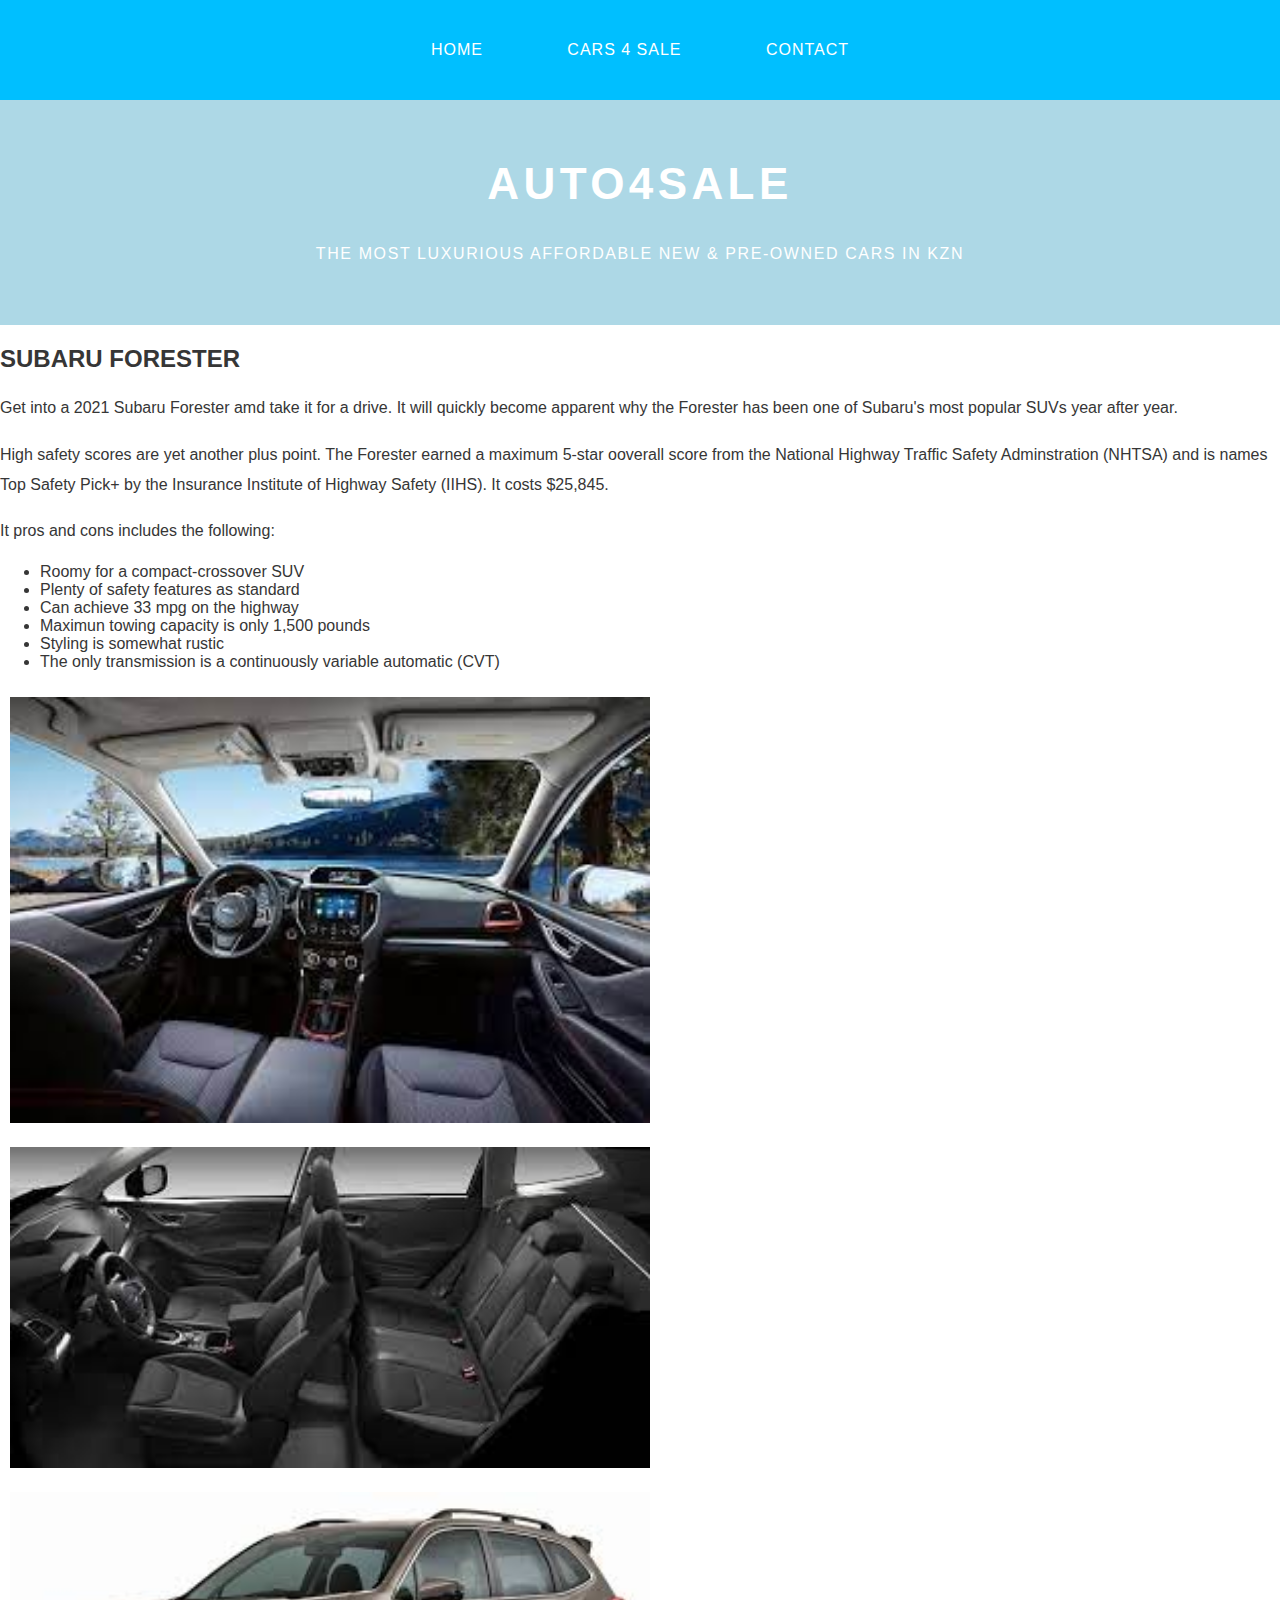
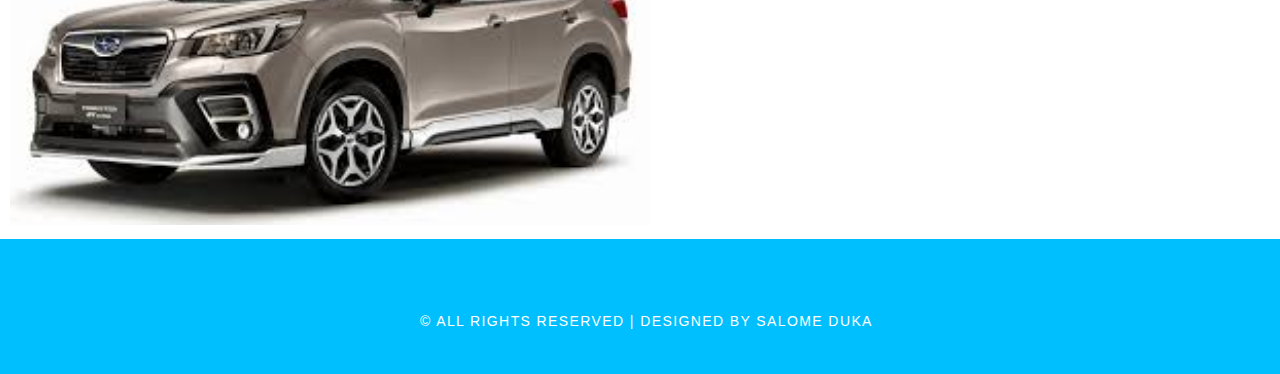
<file: subaru.html>
<!DOCTYPE html>
<html>
    <head>
        <title>AUTO 4 SALE</title>
        <link rel="stylesheet" href="style.css"/>
    </head>
    <body>
        <div id="menu">
            <ul>
                <li><a href="index.html">Home</a></li>
                <li><a href="cars4sale.html">Cars 4 sale</a></li>
                <li><a href="contact.html">Contact</a></li>
            </ul>
        </div>

        <div id="header">
            <h1>AUTO4SALE</h1>
            <p>THE MOST LUXURIOUS AFFORDABLE NEW & PRE-OWNED CARS IN KZN</p>
        </div>
        
        <div id="content">
            <h2>SUBARU FORESTER</h2>
            <p>Get into a 2021 Subaru Forester amd take it for a drive. It will quickly 
                become apparent why the Forester has been one of Subaru's most popular 
                SUVs year after year.</p>
            <p>High safety scores are yet another plus point. The Forester earned a maximum
                5-star ooverall score from the National Highway Traffic Safety Adminstration 
                (NHTSA) and is names Top Safety Pick+ by the Insurance Institute of Highway Safety (IIHS). 
                It costs $25,845.</p>
            <p>It pros and cons includes the following:</p>
                <ul>
                    <li>Roomy for a compact-crossover SUV</li>
                    <li>Plenty of safety features as standard</li>
                    <li>Can achieve 33 mpg on the highway</li>
                    <li>Maximun towing capacity is only 1,500 pounds</li>
                    <li>Styling is somewhat rustic</li>
                    <li>The only transmission is a continuously variable automatic (CVT)</li>
                </ul>
        </div>

        <div id="images">
            <img src="images/pic 16.jpg"/>
            <img src="images/pic 17.jpg"/>
            <img src="images/pic 18.jpg"/>
        </div>

        <div id="copyright">
            <p>&copy; All Rights Reserved | Designed by SALOME DUKA</p>
        </div>
    </body>
</html>
</file>
<file: style.css>
/* ********************* */
/* UNIVERSAL STYLES      */
/* ********************* */
body{
    margin: 0;
    padding: 0;
    background-color: white;
    font-family: Arial, Helvetica, sans-serif;
    font-size: 16px;
    font-weight: 400;
    color: #363636;
}

p{
    line-height: 190%;
}

a{
    text-decoration: none;
    color: darkblue;
}

/* ********************* */
/*          MENU         */
/* ********************* */

#menu{
    background-color: deepskyblue;
    height: 100px;
}

#menu ul{
    margin: 0;
    padding: 0;
    list-style-type: none;
    text-align: center;
}

#menu li{
    display: inline-block;
}

#menu a{
    letter-spacing: 1px;
    text-decoration: none;
    text-align: center;
    text-transform: uppercase;
    font-size: 16px;
    line-height: 100px;
    color: white;
    
    padding: 0 40px;
    border: none;
    display: block;
}

#menu a:hover{
    background-color: black;
}

/* ********************* */
/* HEADER                */
/* ********************* */

#header{
    padding: 30px 0px 40px 0px;
    background-color: lightblue;
    text-align: center;
}

#header h1{
    letter-spacing: 0.1em;
    font-size: 44px;
    color: white;
}

#header p{
    letter-spacing: 0.1em;
    color: white;
}

/* ********************* */
/* BANNER                */
/* ********************* */

#banner{
    height: 500px;
}

#banner img{
    width: 100%;
    height: 500px;
}

/* ********************* */
/* PAGE                  */
/* ********************* */

#page{
    min-height: 300px;
    padding: 20px;
}

#page h2{
    margin-bottom: 12px;
    text-transform: uppercase;
    font-weight: 400;
    font-size: 18px;
    color: darkgrey;
}

/* Content */

#content{
    width: 100%;
}

#content p{
    font-family: 'Franklin Gothic Medium', 'Arial Narrow', Arial, sans-serif;
}

#images img{
        width: 50%;
        height: 50%;
        margin: 10px;
        display: inline;
        -moz-transition: -moz-transform 0.5s ease-in;
        -webkit-transition: -webkit-transform 0.5s ease-in;
}

#images img:hover{
        -moz-transform: scale(1.2);
        -webkit-transform: scale(1.2);
        -o-transform: scale(1.2);  
}

/* ********************* */
/* FOOTER                */
/* ********************* */

#footer{
    width: 100%;
    height: 300px;
    background-color: grey;
    padding-top: 25px;
    padding-left: 22px;
    clear: both;
}

#footer h2{
    font-size: 18px;
    font-weight: 400;
    text-transform: uppercase;
    color: white;
}

#footer p{
    color: #adadad;
}

#footer a{
    color: #adadad;
}

#box1{
    float: left;
    width: 40%;
    padding-right: 40px;
}

#box2{
    float: right;
    width: 25%;
    padding-left: 20px;
}

/* List */

ul.styled{
    margin: 0;
    padding: 0;
    list-style-type: none;
}

ul.styled li{
    border-top: solid 1px #e5e5e5;
    padding: 10px 0px;
}

/* ********************* */
/* COPYRIGHT             */
/* ********************* */

#copyright{
    width: 101%;
    height: 80px;
    text-align: center;
    background-color: deepskyblue;
    padding-top: 55px;
    clear: both;
}

#copyright p{
    font-size: 14px;
    letter-spacing: 0.1em;
    text-transform: uppercase;
    color: white;
}
</file>
